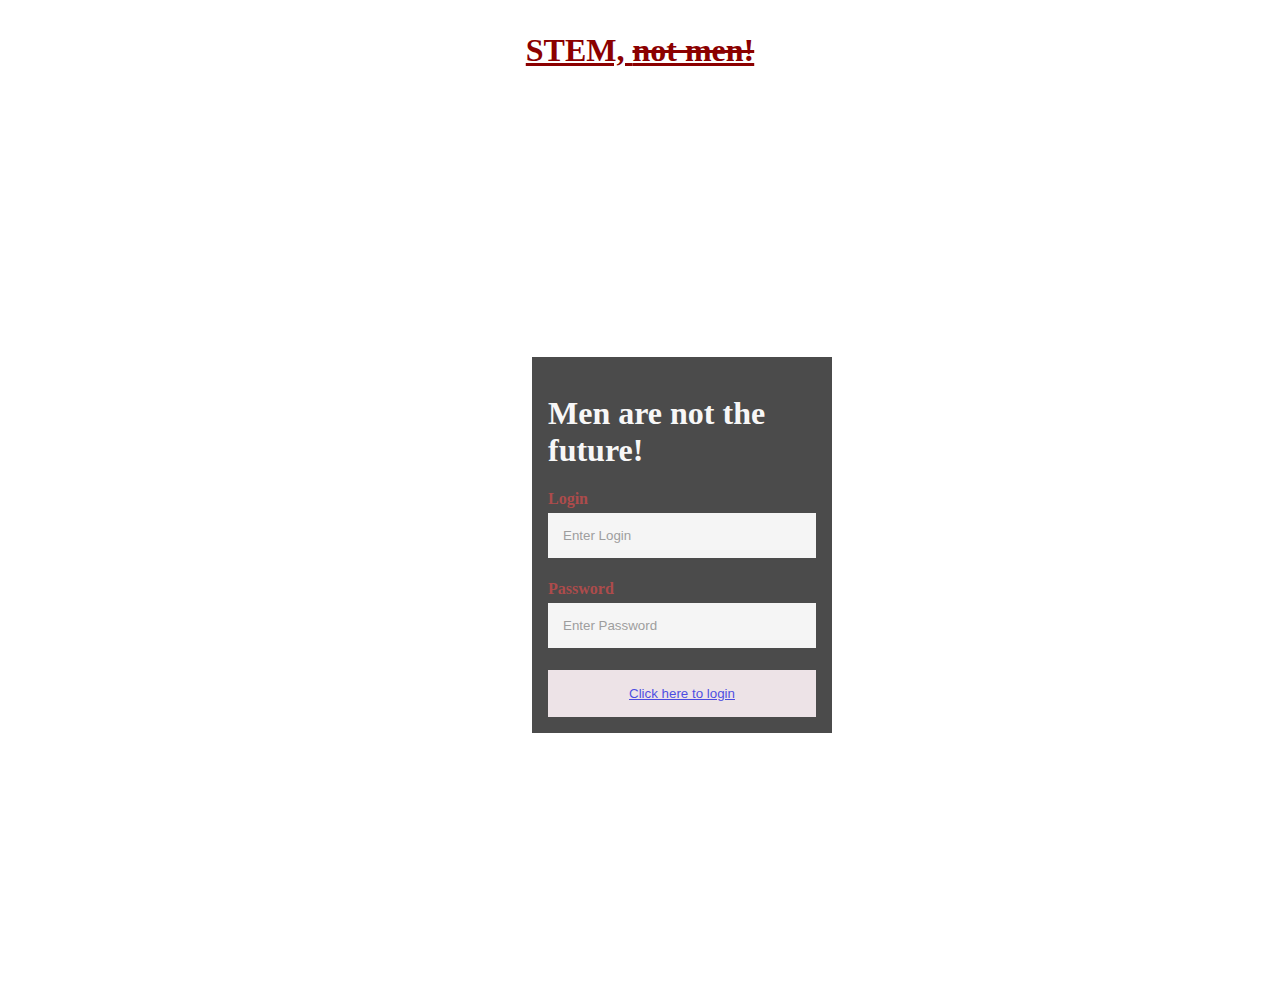
<file: project/index.html>
<!DOCTYPE html>
<html>
<head>
<script language="javascript" type="text/javascript">alert("Welcome to STEM, Not Men!!")</script></head><fontface"Tahoma"><span style="font-size: 25px; text-decoration: underline"></span></a>
<style>
body, html {
  height: 100%;
  font-family: fantasy;
  color: darkred;
}

* {
  box-sizing: border-box;
}

.background-img {
  background-image: url(https://www.history.com/.image/ar_233:100%2Cc_fill%2Ccs_srgb%2Cg_faces:center%2Cq_auto:good%2Cw_1920/MTYyMzIwNDEyMjUwNzQ0MTg1/topic-feminism-gettyimages-53375119-feature.webp);
  height: 100vh;
 width: 100vw;
 background-size: cover;
 background-position: center;
 display: flex;
 align-items: center;
 justify-content: center;
 top: 40%;
}


.login-container {
  position: absolute;
  right: 0;
  left: 40%;
  margin: 20px;
  max-width: 300px;
  padding: 16px;
  background-color: black;
  opacity: 0.7;
}

input[type=text], input[type=password] {
  width: 100%;
  padding: 15px;
  margin: 5px 0 22px 0;
  border: none;
  background: #f1f1f1;
}


input[type=text]:focus, input[type=password]:focus {
  background-color: #ddd;
  outline: none;
}

.btn {
  background-color: lavenderblush;
  color: black;
  padding: 16px 20px;
  border: none;
  cursor: pointer;
  width: 100%;
  opacity: 0.9;
}

.btn:hover {
  opacity: 0.5;
  
}

h2{
  color: black;
  size: 25px;
  display: flex;
 align-items: center;
 justify-content: center;
 font-size: larger;
 font-family: 'Segoe UI', Tahoma, Geneva, Verdana, sans-serif;
}
h1{
  color: whitesmoke;
}
h2{
  color: darkred;
  font-family:fantasy;
  font-size: xx-large;
  padding-top: 5px;
}
</style>
</head>
  <h2><b><u>STEM, <s>not men!</s></u></b> </h2>
  <body>
<div class="background-img">
  <form action="/action_page.php" class="login-container">
    <h1>Men are not the future!</h1>

    <label for="login"><b>Login</b></label>
    <input type="text" placeholder="Enter Login" name="login" required>

    <label for="psw"><b>Password</b></label>
    <input type="password" placeholder="Enter Password" name="psw" required>

    <button type="submit" class="btn"><a href="page1.html">Click here to login</a></a></button>
  </form>
</div>
</body>
</html>
</file>
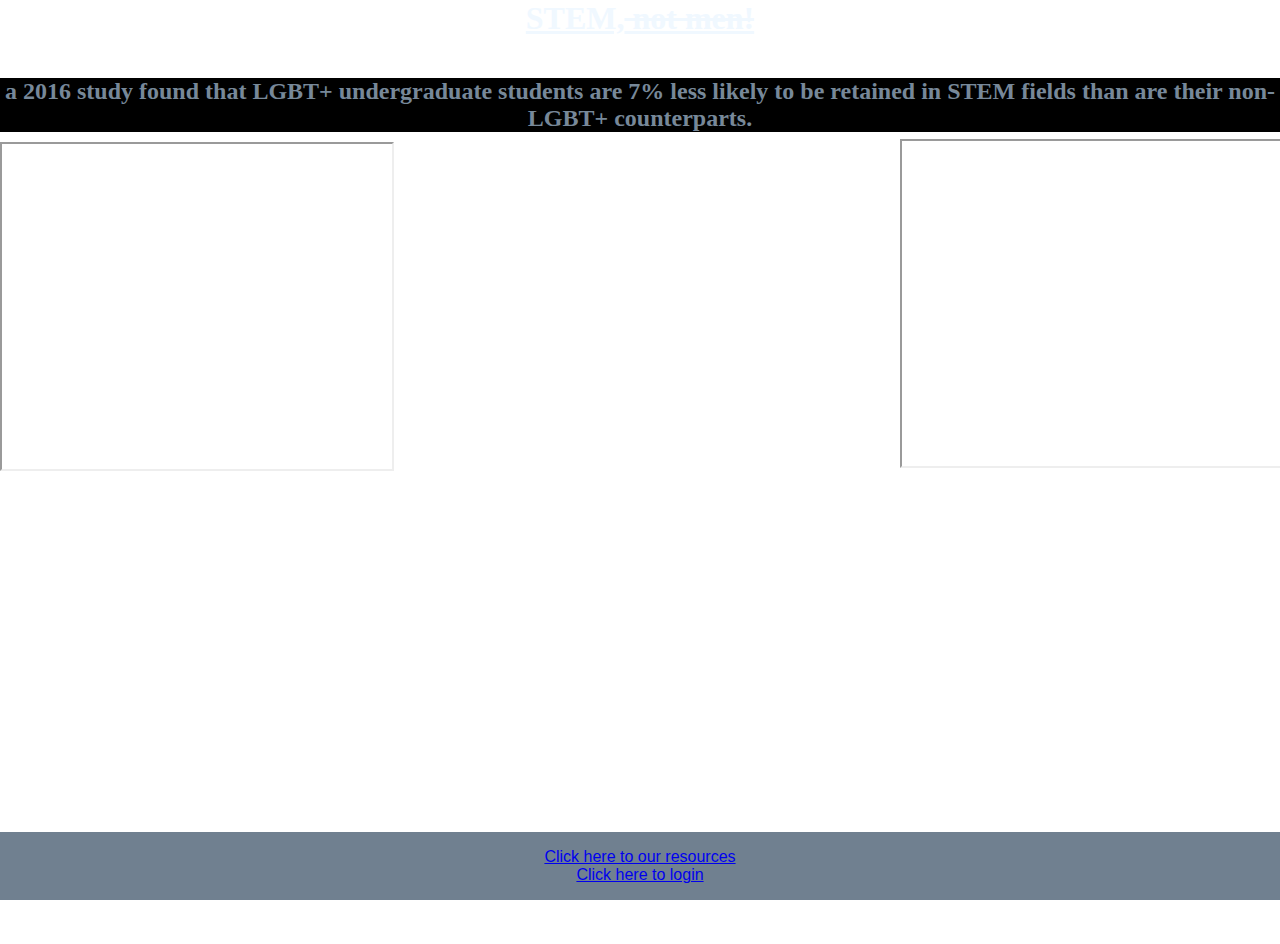
<file: project/page1.html>
<link rel="stylesheet" href="page1.css">
<div id="background"></div>
<head>
<title>About Us</title>
<header>
    </div>
<h1><u>STEM,<s> not men!</s></u></h1>
</header>
</head>
<body> 
<div class="text-slideshow">
  <h2 class="item-1">STEM fields are often viewed as masculine, and teachers and parents often underestimate girls’ math abilities starting as early as preschool.</h2>
  
  <h2 class="item-2">Women make up only 28% of the workforce in science, technology, engineering and math (STEM), and men vastly outnumber women majoring in most STEM fields in college.</h2>
 
  <h2 class="item-3"> a 2016 study found that LGBT+ undergraduate students are 7% less likely to be retained in STEM fields than are their non-LGBT+ counterparts.</h2>
</div>
<br>
<br>
<br>
<div class="vid1">
<iframe width="390" height="325" src="https://www.youtube.com/embed/W53Ks824GTA">
</iframe></div>
<br>
<div class="vid2">
  <iframe width="440" height="325" src="https://www.youtube.com/embed/FEeTLopLkEo">
  </iframe></div>
  <br>
  <br>
  <br>
  <br>
  <br>
  <br> 
  <footer>
    <br>   
        <div class="footer">
          <a href="page2.html">Click here to our resources</a>
          <br>
          <a href="login.html">Click here to login</a>
          <br>
        </div>
      </footer>
      </html>
</file>
<file: project/page1.css>
h1{
  display: flex;
  flex-wrap: wrap;
  justify-content: center;
  text-shadow: 10px;
  text-align: center;
  color: aliceblue;
}
body{
  background-image: url(https://i.ibb.co/q0cNQmF/6000.png);
  background-size: cover;
  background-repeat:no-repeat;
  width: 100%;
    height: 100%;
    margin: 0px;
    padding: 0px;
    overflow-x: hidden; 
    overflow-y: hidden;
}

h3{
  text-align: center;
  color: darkslategrey;

}
.text-slideshow {
  	width: 100%;
    height: 30px;
  overflow: hidden;
  color: lavender;
}

.item-1, 
.item-2, 
.item-3,
.item-4 {
  position: absolute;
  display: block;
  text-align: center;
  width: 100%;
  animation-duration: 25s;
  animation-timing-function: ease-in-out;
  animation-iteration-count: infinite;
       -webkit-hyphens: none;
    -ms-hyphens: none;
    hyphens: none;
    color: lightslategray;
    background-color: black;
}

.item-1{
	animation-name: anim-1;
}

.item-2{
	animation-name: anim-2;
}

.item-3{
	animation-name: anim-3;
}


.item-4{
	animation-name: anim-3;
}

@keyframes anim-1 {
	0%, 8.3% { left: -100%; opacity: 0; }
  8.3%,25% { left: 0%; opacity: 1; }
  33.33%, 100% { left: 110%; opacity: 0; }
}

@keyframes anim-2 {
	0%, 33.33% { left: -100%; opacity: 0; }
  41.63%, 58.29% { left: 0%; opacity: 1; }
  66.66%, 100% { left: 110%; opacity: 0; }
}

@keyframes anim-3 {
	0%, 66.66% { left: -100%; opacity: 0; }
  74.96%, 91.62% { left: 0%; opacity: 1; }
  100% { left: 110%; opacity: 0; }
}

@keyframes anim-4 {
	0%, 66.66% { left: -100%; opacity: 0; }
  74.96%, 91.62% { left: 0%; opacity: 1; }
  100% { left: 110%; opacity: 0; }
}
@media (max-width: 425px) {
  .text-slideshow {
  	width: 100%;
    height: 100px;
}
  
.item-1, 
.item-2, 
.item-3 {
  position: absolute;
  display: block;
  text-align: center;
  width: 100%;
  animation-duration: 25s;
  animation-timing-function: ease-in-out;
  animation-iteration-count: infinite;
      -webkit-hyphens: none;
    -ms-hyphens: none;
    hyphens: none;
}}
.vid1{
  position: relative;
  left: 0px;
}

.vid2{
  position: relative;
  bottom: 350px;
  right: 0px;
  left: 900px;
}

p{
  position: absolute;
  display: block;
  text-align: center;
  padding-left: 500px;
  padding-bottom: 1000;
}

.footer {
  position: absolute;
  right: 0;
  bottom: 0;
  left: 0;
  padding: 1rem;
  background-color: slategray;
  text-align: center;
  font-family: Verdana, Geneva, Tahoma, sans-serif;
}
</file>
